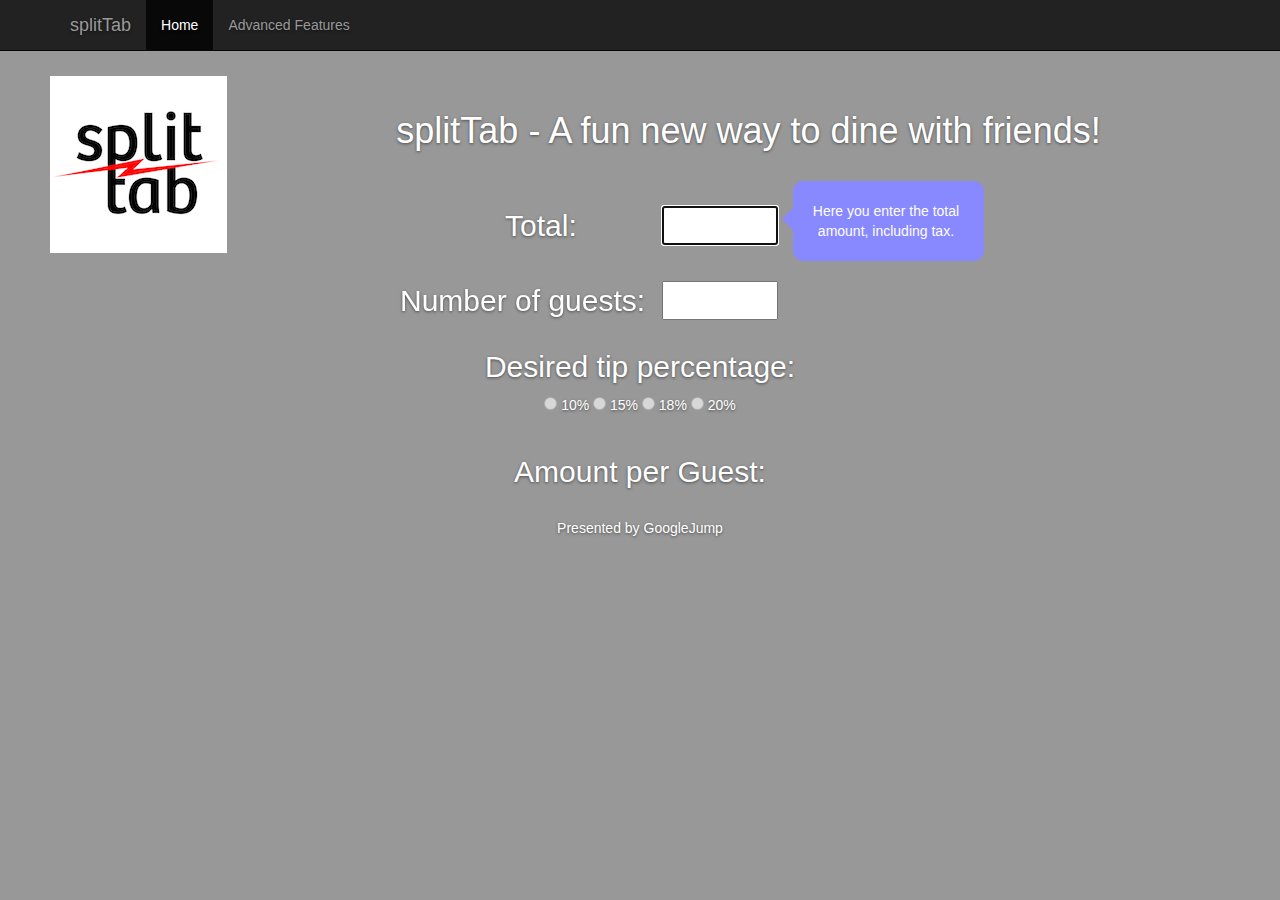
<file: webApp/public/index.html>
<!DOCTYPE html>
<head>
  <meta charset="utf-8">
  <title>splitTab</title>
  <meta name="viewport" content="width=device-width, initial-scale=1">
  <script src="js/calculate.js"></script>
  <script type="text/javascript">var FirstTime = false; </script>
  <script src="js/cookie.js"></script>
  <script src="https://ajax.googleapis.com/ajax/libs/jquery/1.11.0/jquery.min.js"></script>
  <script type="text/javascript">
    $(document).ready(function() {
      DisplayInfo();
    });
  </script>
  <script>
      Parse.initialize("8EYSbD4z6Xec8ffYVi4bZThBjykFWdcG9Jj67qOA", "vJdN9kfPJPZhEKd6ggcmUezTGzV68VmtQqBGWvr6");
  </script>
  <link href="css/bootstrap.min.css" rel="stylesheet">
  <link href="css/US.css" rel="stylesheet" type="text/css">

</head>

<body>
  <div id="fb-root"></div>
     <div class="navbar navbar-inverse navbar-fixed-top" role="navigation">
      <div class="container">
        <div class="navbar-header">
          <button type="button" class="navbar-toggle" data-toggle="collapse" data-target=".navbar-collapse">
            <span class="sr-only">Toggle navigation</span>
            <span class="icon-bar"></span>
            <span class="icon-bar"></span>
            <span class="icon-bar"></span>
          </button>
          <div class="navbar-brand">splitTab</div>
        </div>
        <div class="collapse navbar-collapse">
          <ul class="nav navbar-nav">
            <li class="active"><a href="index.html">Home</a></li>
            <li><a href="adv.html">Advanced Features</a></li>
          </ul>
          <ul class="nav navbar-nav navbar-right">
              <li>
                <fb:login-button scope="public_profile,user_friends" onlogin="checkLoginState();" auto-logout-link="true">
                </fb:login-button>
              </li>
          </ul>
        </div>
      </div>
    </div>

  <div class="shiftBelowHeader" style="align:inline">
      <img src="images/splitTabLogoFinal.png" alt="fuzzy" style="float:left; padding-left:50px; padding-top: 5px">
      <br />
      <h1 style="color:white; float:center; padding-right:10px">splitTab - A fun new way to dine with friends!</h1>
      <br />
  </div>

   <form name="Split and Tip" method="post" style="color:white">
       <table style="margin-left:400px">
           <tr>
               <td><h2 style="margin-left:20px;">Total: </h2></td> <!--  -->
                <td><h2><input type="text" size="4" style="color:black" name="total" id="total" onblur="$('#Tutorial').hide()" autofocus></h2></td>
                <td> 
                   <div id="Tutorial" style="display: none;">
                    <div name="TutBox1" class="TutBox">
                      Here you enter the total <br>
                      amount, including tax. 
                    </div>
                    <div class="arrow-left"></div>
                  </div>
                </td>
           </tr>
           <tr>
                <td><h2>Number of guests: &nbsp</h1></td> 
                <td><h2><input type="text" size="4" style="color:black" name="numGuests" id="numGuests" onfocus="ShowTutBox2()" onblur="$('#GuestTutorial').hide()"onkeyup="enableTipBox()"></h2></td>
                <td>
                  <div id="GuestTutorial" style="display: none;">
                    <div name="TutBox2" class="TutBox">
                      Here you enter the number <br>
                      of guests.
                    </div>
                    <div class="arrow-left"></div>
                  </div>
                </td>
            </tr>

        </table>
        <h2>Desired tip percentage: </h2>
         
        <span style="display:inline">
            <input type="radio" name="tip" id="10"  disabled="disabled" onClick="enteredTip(this.id)">&nbsp10%
            <input type="radio" name="tip" id="15"  disabled="disabled" onClick="enteredTip(this.id)">&nbsp15%
            <input type="radio" name="tip" id="18" disabled="disabled" onClick="enteredTip(this.id)">&nbsp18%
            <input type="radio" name="tip" id="20" disabled="disabled" onClick="enteredTip(this.id)">&nbsp20%
        </span>
                
       <br/><br/>
       <h2>Amount per Guest: <span id='newText'></span> </h2>     
    </form>

    <div id="status"></div>
    <span id='divInfo'></span>
    <br>
    <p style="color:white">Presented by GoogleJump</p>
    <div
      class="fb-like"
      data-send="true"
      data-width="450"
      data-show-faces="true">
    </div>

    <!-- Bootstrap core JavaScript
    ================================================== -->
    <!-- Placed at the end of the document so the pages load faster -->
    <script src="js/facebook.js"></script>
    <script src="js/bootstrap.min.js"></script>
    <script type="text/javascript" src="http://connect.facebook.net/en_US/all.js"></script>
</body>
</html>
</file>
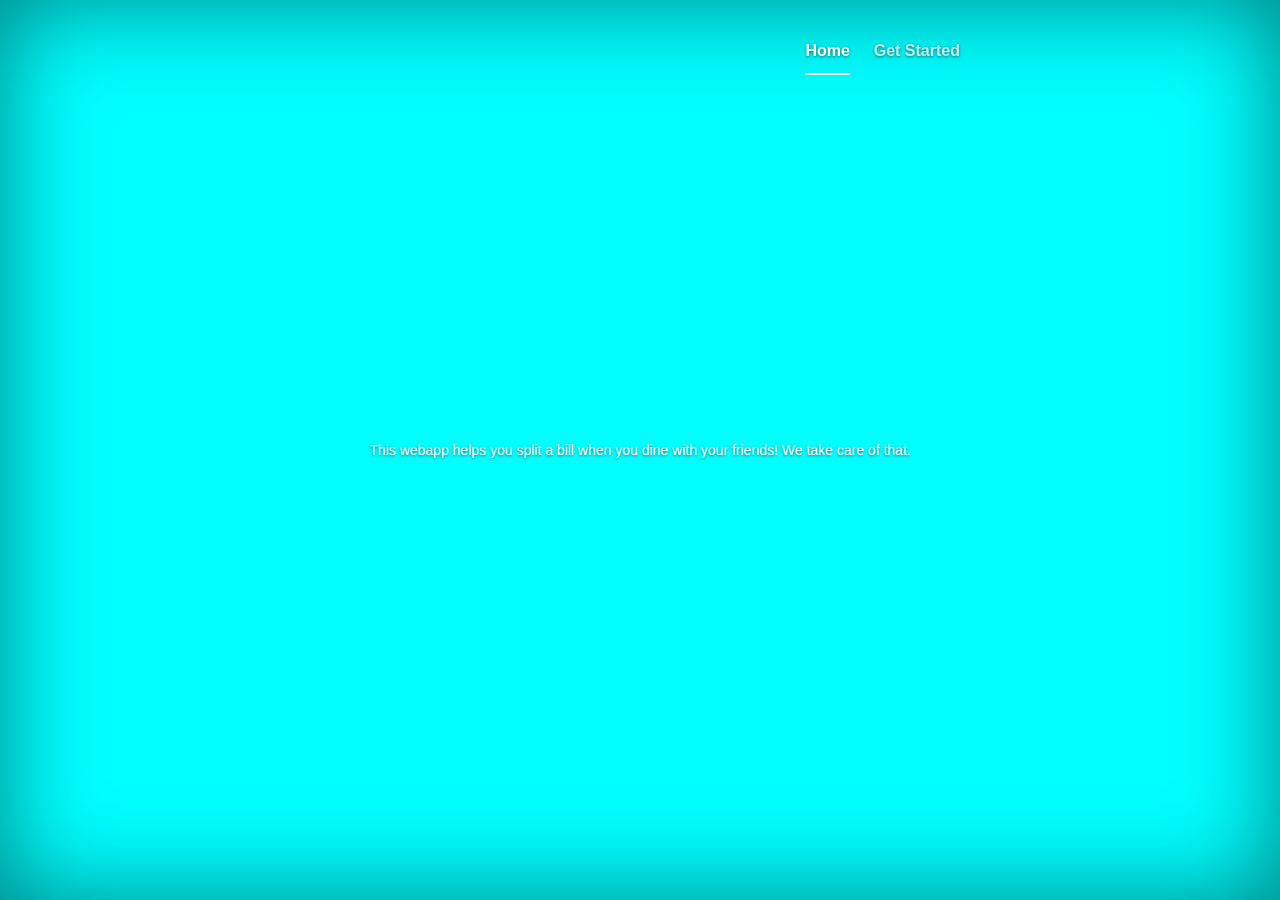
<file: getstarted.html>
<!DOCTYPE html>
<head>
	<meta charset="utf-8">
	<title>splitTab</title>

	<meta name="viewport" content="width=device-width, initial-scale=1">
	<script src="calculate.js"></script>
	<link href="css/bootstrap.min.css" rel="stylesheet">
    <link href="css/cover.css" rel="stylesheet">

</head>

<body>

<div class="site-wrapper">
  <div class="site-wrapper-inner">
    <div class="cover-container">

	 <div class="site-wrapper">
      <div class="site-wrapper-inner">
        <div class="cover-container">
          <div class="masthead clearfix">
            <div class="inner">
              <ul class="nav masthead-nav">
                <li class="active"><a href="home.html">Home</a></li>
                <li><a href="getstarted.html">Get Started</a></li>
              </ul>
            </div>
          </div>
         </div>
      </div>
    </div>
  <div>
    This webapp helps you split a bill when you dine with your friends! We take care of that.
  </div>

   </div>
  </div>
</div>



</body>
</html>
</file>
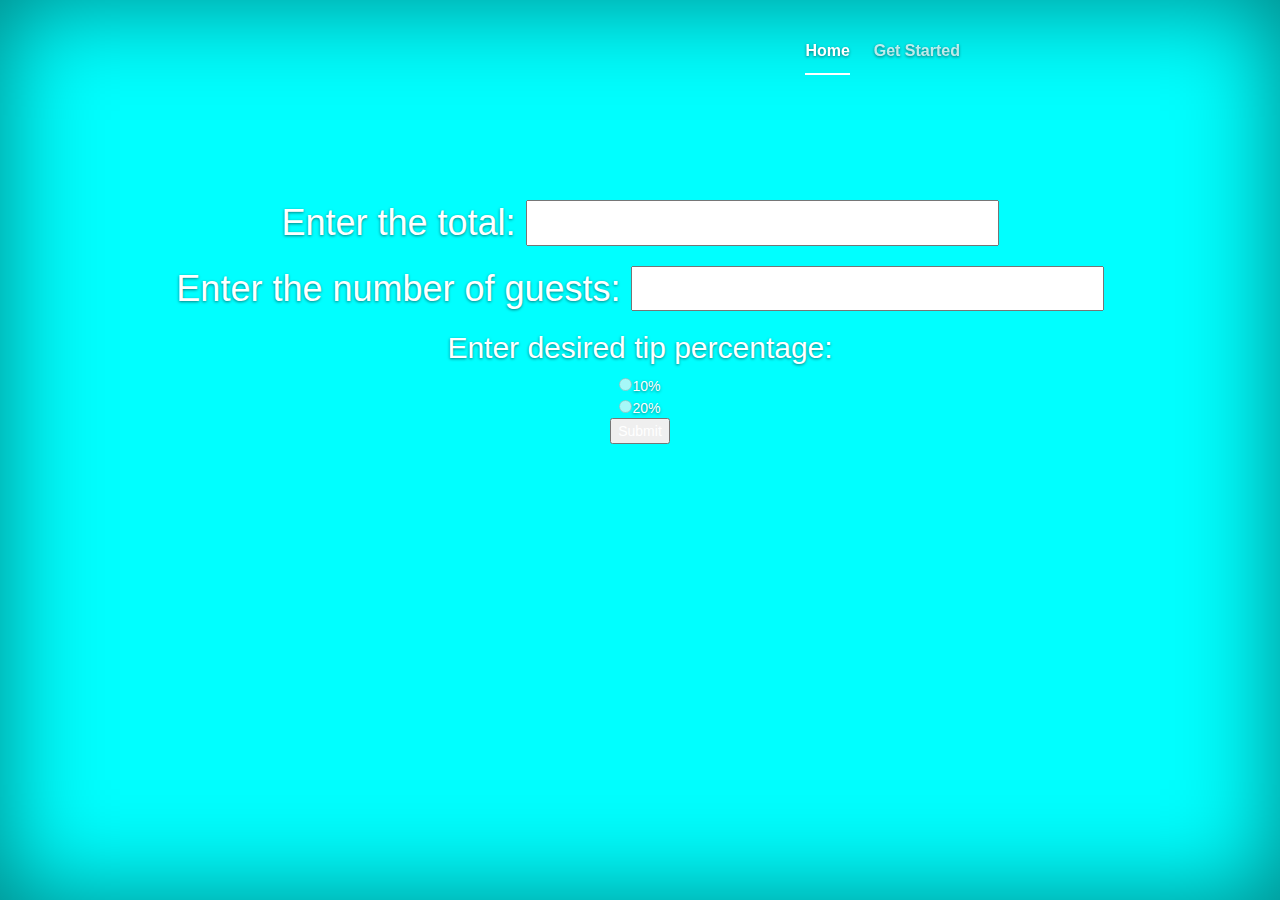
<file: home.html>
<!DOCTYPE html>
<head>
	<meta charset="utf-8">
	<title>splitTab</title>

	<meta name="viewport" content="width=device-width, initial-scale=1">
	<script src="calculate.js"></script>
	<link href="css/bootstrap.min.css" rel="stylesheet">
    <link href="css/home.css" rel="stylesheet">

</head>

<body>

 <div class="site-wrapper">
  <div class="site-wrapper-inner">
    <div class="cover-container">

	 <div class="site-wrapper">
      <div class="site-wrapper-inner">
        <div class="cover-container">
          <div class="masthead clearfix">
            <div class="inner">
              <ul class="nav masthead-nav">
                <li class="active"><a href="home.html">Home</a></li>
                <li><a href="getstarted.html">Get Started</a></li>
              </ul>
            </div>
          </div>
         </div>
      </div>
    </div>
    </div>
  </div>
</div>


    <form name="Split and Tip" onsubmit="return calculateTip()" method="post">
        <h1>Enter the total: <input type="text" style="color:black" name="total" id="total" ></h1>
        <h1>Enter the number of guests: <input type="text" style="color:black" name="numGuests" id="numGuests" onkeyup="check()"></h1>
        <h2>Enter desired tip percentage: </h2>
            <input type="radio" name="tip" id="10" disabled="disabled" onClick="reply_click(this.id)">10%<br>
            <input type="radio" name="tip" id="20" disabled="disabled" onClick="reply_click(this.id)">20%<br>

        <input type="submit" value="Submit">
    </form>
</body>
</html>
</file>
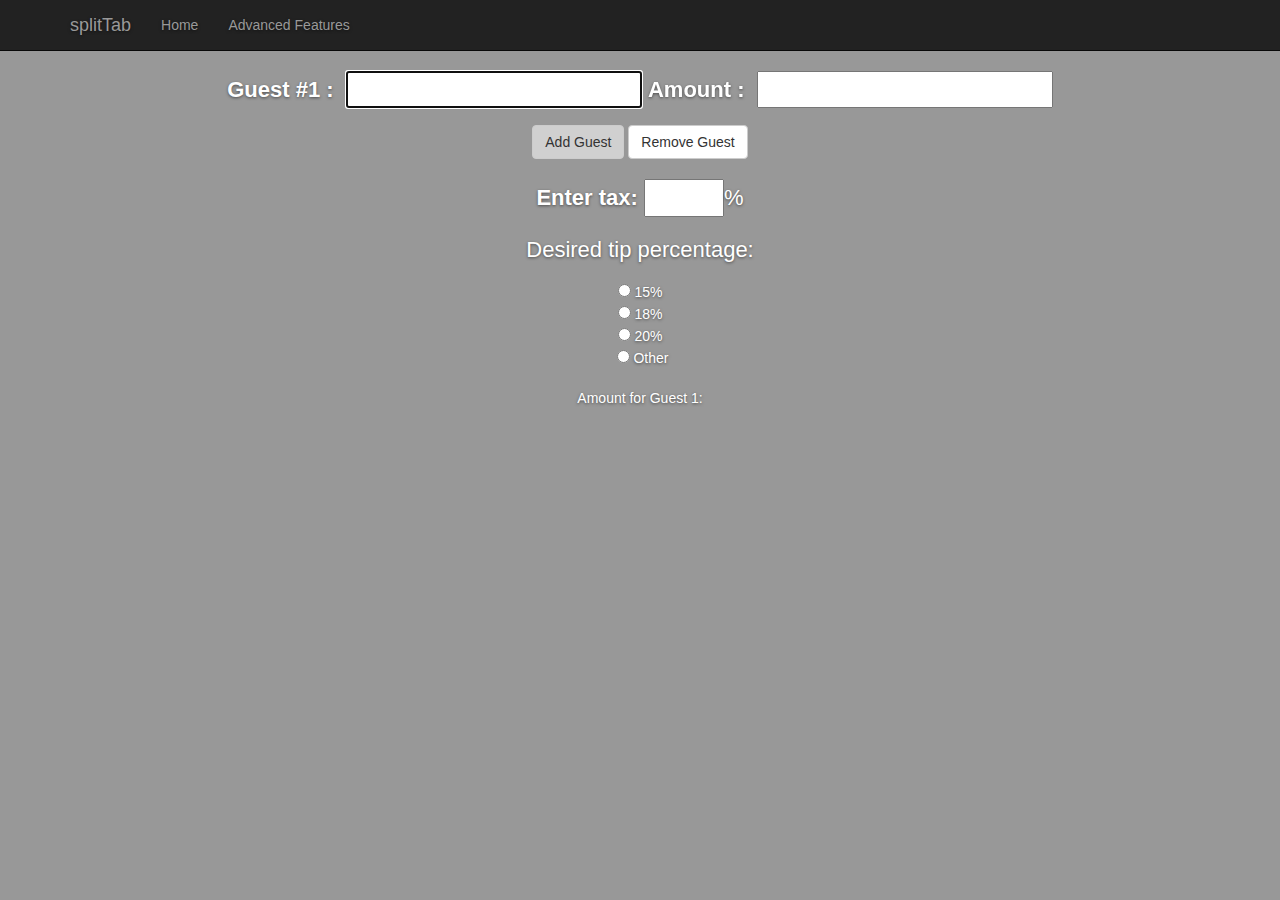
<file: webApp/public/adv.html>
<!DOCTYPE html>
<head>
  <meta charset="utf-8">
  <title>splitTab</title>

  <meta name="viewport" content="width=device-width, initial-scale=1">
  <script src="https://ajax.googleapis.com/ajax/libs/jquery/1.11.0/jquery.min.js"></script> 
  <script src="js/advCalculate.js"></script>
  <script src="js/jquery.js"></script>
  <link href="css/bootstrap.min.css" rel="stylesheet" type="text/css">
  <link href="css/US.css" rel="stylesheet" type="text/css">
</head>

<body>
<div id="fb-root"></div>
 <div class="navbar navbar-inverse navbar-fixed-top" role="navigation">
      <div class="container">
        <div class="navbar-header">
          <button type="button" class="navbar-toggle" data-toggle="collapse" data-target=".navbar-collapse">
            <span class="sr-only">Toggle navigation</span>
            <span class="icon-bar"></span>
            <span class="icon-bar"></span>
            <span class="icon-bar"></span>
          </button>
          <div class="navbar-brand">splitTab</div>
        </div>
        <div class="collapse navbar-collapse">
          <ul class="nav navbar-nav">
            <li><a href="index.html">Home</a></li>
            <li><a href="adv.html">Advanced Features</a></li>
          </ul>
          <ul class="nav navbar-nav navbar-right">
              <li>
                <fb:login-button scope="public_profile,user_friends" onlogin="checkLoginState();" auto-logout-link="true">
                </fb:login-button>
              </li>
          </ul>
        </div>
      </div>
    </div>

    <div class="shiftBelowHeader">
      <form name="SplitGuestNames" id="SplitGuestNames" method="post">
        <div id='TextBoxesGroup'>
          <span id="TextBoxDiv1">
            <label style="color:white">Guest #1 : &nbsp</label><input type='textbox' style="color:black" id='textbox1' onblur="updateNameBox(this.id)" autofocus>
            <label style="color:white">Amount : &nbsp</label><input type='amtbox' name="amtbox"style="color:black" id='amtbox1' onkeyup="updateAmountTax()">
          </span>
        </div>
        <input type='button' button type="button" class="btn btn-default darkgrey" value='Add Guest' id='addGuest'>
        <input type='button' button type="button" class="btn btn-default" value='Remove Guest' id='removeGuest'>
       
        <br /> <br />

       <div id="TextBoxesGroup">
       <label style="color:white">Enter tax: </label>
          <input type=text name="tax" class="SmallInput" id="tax" maxlength="5" style="color:black" onkeyup="updateAmountTax()">%
        </div>

        <div id="TextBoxesGroup" style="color:white">Desired tip percentage: </div>
        <div style="color:white">
          <input type="radio" name="tip" id="15" val=15 onClick="hideOtherTip(); updateTip(this.id)">&nbsp15%<br>
          <input type="radio" name="tip" id="18" val=18 onClick="hideOtherTip(); updateTip(this.id)">&nbsp18%<br>
          <input type="radio" name="tip" id="20" val=20 onClick="hideOtherTip(); updateTip(this.id)">&nbsp20%<br>
          <span>
            <input type="radio" name="tip" id="other" onClick="showOtherTip()" style="margin-left:5px">&nbspOther
            <div id="otherTipDiv">
              <input type="text" name="tip" class="SmallInput" maxlength="4" id="otherTip" style="color:black" onkeyup="clickedOther(this.id)"><span style="color:white">%</span>
            </div>
          </span>
        </div>
        <br>
        <div id="GuestBoxesGroup">
         <p id="guestName1">Amount for Guest 1: <span name='newText' id="newText1"></span> </p>
        </div>
      </form>
    </div>

    <script src="js/facebook.js"></script>
</body>
</html>
</file>
<file: webApp/public/css/US.css>
.shiftDown {
  padding-top: 51px;
}

.shiftBelowHeader {
  padding-top: 71px;
}

.getStartedInstr {
  color:white; 
  text-align:left;
}
html,body{height:100%;}
body {
   background-color: #989898;
   text-align: center;
   text-shadow: 0 1px 3px rgba(0,0,0,.5);
}

.darkgrey {
  background-color: #D0D0D0;
}

p {
  color:white;
}

label {
  color:white;
}

h1, h2, h4{
  color:white;
}

.container {
    height:100%;
}

div {
  color:black;
}

.SmallInput { width: 80px;}


.fill{
    width:100%;
    height:100%;
    min-height:100%;
    background-color:#990000;
    padding:10px;
    color:#efefef;
}

.arrow-left {
  position: relative;
  top: 26px;
  width: 0; 
  height: 0; 
  margin-left: 4px;
  border-top: 12px solid transparent;
  border-bottom: 12px solid transparent; 
  border-right:12px solid #8888FF; 
}

.TutBox {
  float:right; 
  margin-left: 15px;
  padding:15px 20px 15px 15px; 
  border: 1px solid #8888ff; 
  border-width:5px;
  border-radius: 10px;
  background-color: #8888ff;
  text-shadow: none;
  color: white;
}

.TutBox2 {
  float:right; 
  margin-left: 15px;
  padding:15px 20px 15px 15px; 
  border: 1px solid #8888ff; 
  border-width:5px;
  border-radius: 10px;
  background-color: #8888ff;
  text-shadow: none;
  color: white;  
}

#TextBoxesGroup{
  color:white;
  font-size:22px;
  padding-bottom:15px;
}

#NewTextBoxesGroup {
    color:white;
    font-size:22px;
    padding-bottom:15px;
}
</file>
<file: css/cover.css>
/*
 * Globals
 */

/* Links */
a,
a:focus,
a:hover {
  color: #fff;
}

/* Custom default button */
.btn-default,
.btn-default:hover,
.btn-default:focus {
  color: #333;
  text-shadow: none; /* Prevent inheritence from `body` */
  background-color: #fff;
  border: 1px solid #fff;
}


/*
 * Base structure
 */

html,
body {
  height: 100%;
  background-color: #00FFFF;
}
body {
  color: #fff;
  text-align: center;
  text-shadow: 0 1px 3px rgba(0,0,0,.5);
  box-shadow: inset 0 0 100px rgba(0,0,0,.5);
}

/* Extra markup and styles for table-esque vertical and horizontal centering */
.site-wrapper {
  display: table;
  width: 100%;
  height: 100%; /* For at least Firefox */
  min-height: 100%;
}
.site-wrapper-inner {
  display: table-cell;
  vertical-align: top;
}
.cover-container {
  margin-right: auto;
  margin-left: auto;
}

/* Padding for spacing */
.inner {
  padding: 30px;
}


/*
 * Header
 */
.masthead-brand {
  margin-top: 10px;
  margin-bottom: 10px;
}

.masthead-nav > li {
  display: inline-block;
}
.masthead-nav > li + li {
  margin-left: 20px;
}
.masthead-nav > li > a {
  padding-right: 0;
  padding-left: 0;
  font-size: 16px;
  font-weight: bold;
  color: #fff; /* IE8 proofing */
  color: rgba(255,255,255,.75);
  border-bottom: 2px solid transparent;
}
.masthead-nav > li > a:hover,
.masthead-nav > li > a:focus {
  background-color: transparent;
  border-bottom-color: rgba(255,255,255,.25);
}
.masthead-nav > .active > a,
.masthead-nav > .active > a:hover,
.masthead-nav > .active > a:focus {
  color: #fff;
  border-bottom-color: #fff;
}

@media (min-width: 768px) {
  .masthead-brand {
    float: left;
  }
  .masthead-nav {
    float: right;
  }
}


/*
 * Cover
 */

.cover {
  padding: 0 20px;
}
.cover .btn-lg {
  padding: 10px 20px;
  font-weight: bold;
}


/*
 * Footer
 */

.mastfoot {
  color: #999; /* IE8 proofing */
  color: rgba(255,255,255,.5);
}


/*
 * Affix and center
 */

@media (min-width: 768px) {
  /* Pull out the header and footer */
  .masthead {
    position: fixed;
    top: 0;
  }
  .mastfoot {
    position: fixed;
    bottom: 0;
  }
  /* Start the vertical centering */
  .site-wrapper-inner {
    vertical-align: middle;
  }
  /* Handle the widths */
  .masthead,
  .mastfoot,
  .cover-container {
    width: 100%; /* Must be percentage or pixels for horizontal alignment */
  }
}

@media (min-width: 992px) {
  .masthead,
  .mastfoot,
  .cover-container {
    width: 700px;
  }
}
</file>
<file: css/home.css>
/*
 * Globals
 */

/* Links */
a,
a:focus,
a:hover {
  color: #fff;
}

/* Custom default button */
.btn-default,
.btn-default:hover,
.btn-default:focus {
  color: #333;
  text-shadow: none; /* Prevent inheritence from `body` */
  background-color: #fff;
  border: 1px solid #fff;
}

/*
 * Base structure
 */

html,
body {
  height: 100%;
  background-color: #00FFFF;
}
body {
  color: #fff;
  text-align: center;
  text-shadow: 0 1px 3px rgba(0,0,0,.5);
  box-shadow: inset 0 0 100px rgba(0,0,0,.5);
}


/* Extra markup and styles for table-esque vertical and horizontal centering */
.site-wrapper {
  display: table;
  width: 100%;
  height: 20%; /* For at least Firefox */
  min-height: 20%;
}
.site-wrapper-inner {
  display: table-cell;
  vertical-align: top;
}
.cover-container {
  margin-right: auto;
  margin-left: auto;
}

/* Padding for spacing */
.inner {
  padding: 30px;
}


/*
 * Header
 */
.masthead-brand {
  margin-top: 10px;
  margin-bottom: 10px;
}

.masthead-nav > li {
  display: inline-block;
}
.masthead-nav > li + li {
  margin-left: 20px;
}
.masthead-nav > li > a {
  padding-right: 0;
  padding-left: 0;
  font-size: 16px;
  font-weight: bold;
  color: #fff; /* IE8 proofing */
  color: rgba(255,255,255,.75);
  border-bottom: 2px solid transparent;
}
.masthead-nav > li > a:hover,
.masthead-nav > li > a:focus {
  background-color: transparent;
  border-bottom-color: rgba(255,255,255,.25);
}
.masthead-nav > .active > a,
.masthead-nav > .active > a:hover,
.masthead-nav > .active > a:focus {
  color: #fff;
  border-bottom-color: #fff;
}

@media (min-width: 768px) {
  .masthead-brand {
    float: left;
  }
  .masthead-nav {
    float: right;
  }
}


/*
 * Cover
 */

.cover {
  padding: 0 20px;
}
.cover .btn-lg {
  padding: 10px 20px;
  font-weight: bold;
}


/*
 * Footer
 */

.mastfoot {
  color: #999; /* IE8 proofing */
  color: rgba(255,255,255,.5);
}


/*
 * Affix and center
 */

@media (min-width: 768px) {
  /* Pull out the header and footer */
  .masthead {
    position: fixed;
    top: 0;
  }
  .mastfoot {
    position: fixed;
    bottom: 0;
  }
  /* Start the vertical centering */
  .site-wrapper-inner {
    vertical-align: middle;
  }
  /* Handle the widths */
  .masthead,
  .mastfoot,
  .cover-container {
    width: 100%; /* Must be percentage or pixels for horizontal alignment */
  }
}

@media (min-width: 992px) {
  .masthead,
  .mastfoot,
  .cover-container {
    width: 700px;
  }
}
</file>
